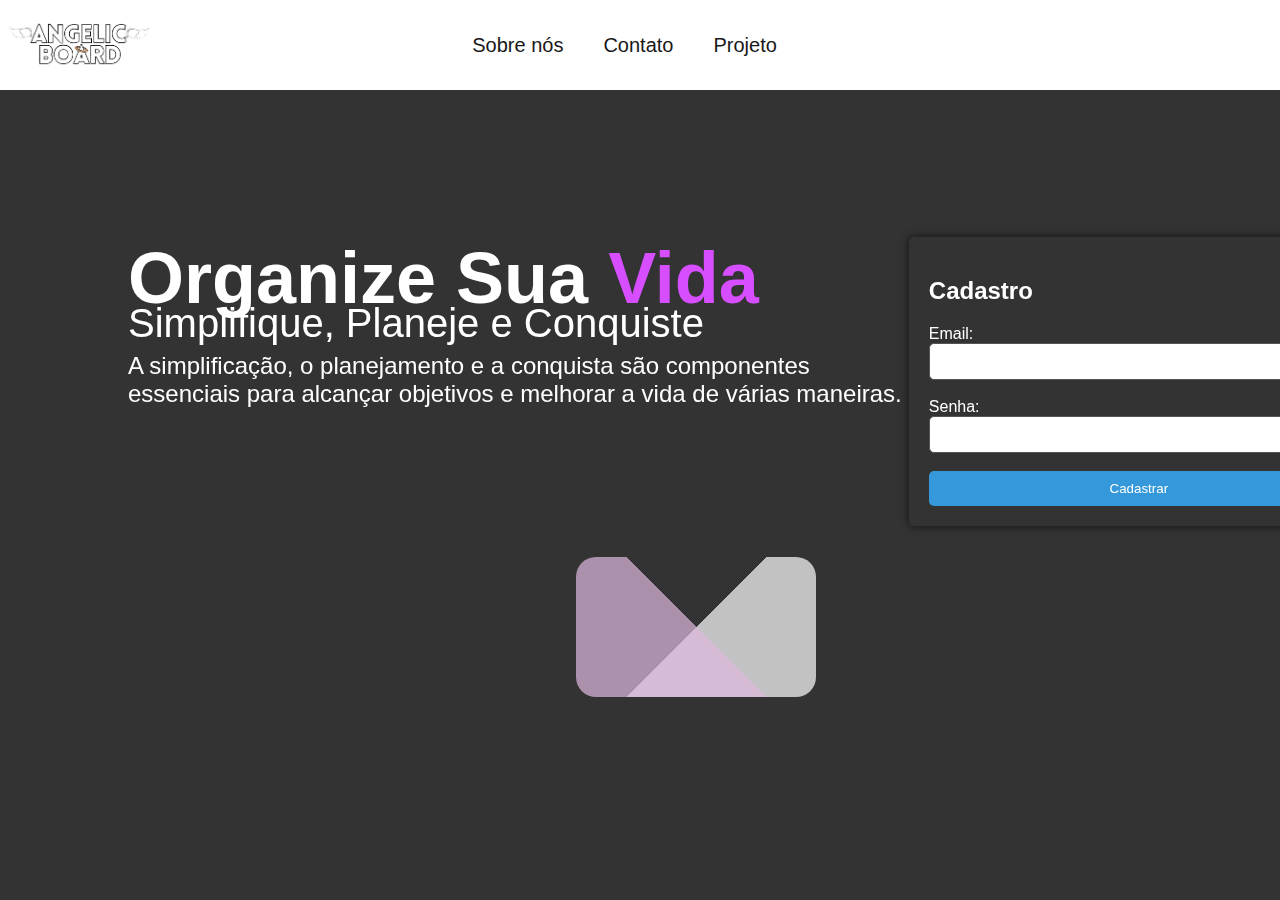
<file: index.html>
<!DOCTYPE html>
<html lang="pt-br">

<head>
  <meta charset="UTF-8">
  <meta name="viewport" content="width=device-width, initial-scale=1.0">
  <title>angelicboard</title>
  <link rel="stylesheet" href="style.css"> 
  <style>
  </style>
</head>

<body>
  <header>
    <img class="logo" src="angelic.png" alt="logo"  height="90">
    <nav>
      <ul>
        <li><a href="SBRN.html">Sobre nós</a></li>
        <li><a href="contato.html">Contato</a></li>
        <li><a href="projeto.html">Projeto</a></li>
      </ul>
      
    </nav>
    <div class="actions">
      <a></a>

      

      <h1 class="QSN">Organize Sua <span>Vida</span></h1>
      <p class="QSN1">Simplifique, Planeje e Conquiste</p>

      <p class="resumo">A simplificação, o planejamento e a conquista são componentes
        <br>
         essenciais para alcançar objetivos e melhorar a vida de várias maneiras.</p>


    <div class="formulario">
      <h2>Cadastro</h2>
      <form>
      <div class="form-group">
          <label for="email">Email:</label>
          <input type="email" id="email" name="email" required>
      </div>
      <br>
      <div class="form-group">
          <label for="senha">Senha:</label>
          <input type="password" id="senha" name="senha" required>
      </div>
        <br>
      <button type="submit">Cadastrar</button>
      </form>
    </div>

    

    <div class="bolha">
  </div>
      
</body>

</html>
</file>
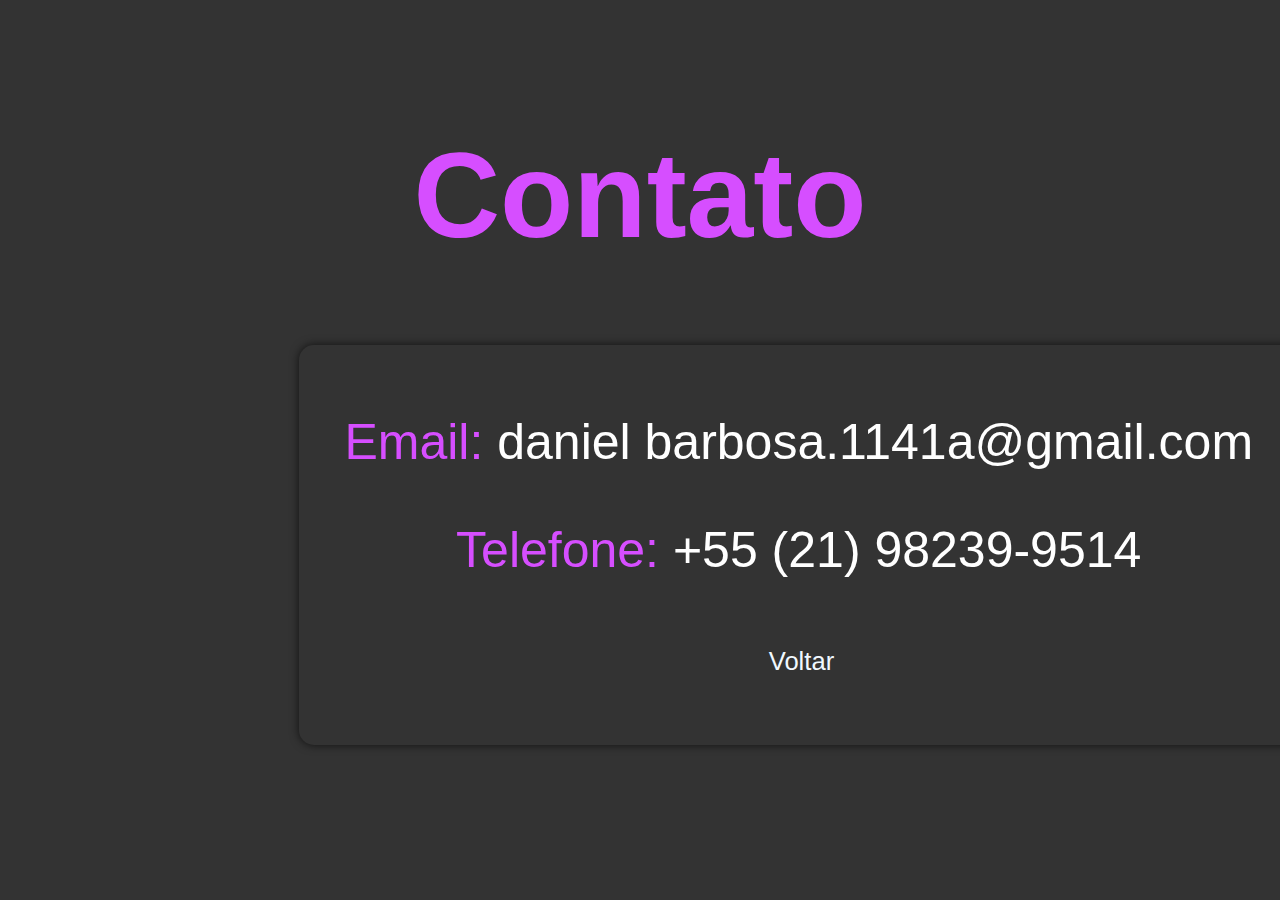
<file: contato.html>
<!DOCTYPE html>
<html lang="en">
<head>
    <meta charset="UTF-8">
    <meta name="viewport" content="width=device-width, initial-scale=1.0">
    <title>Contato</title>
    <link rel="stylesheet" href="contato.css">
</head>
<body>
    <h1>Contato</h1>

  <div>
    <br>
    <p><span>Email:</span> daniel barbosa.1141a@gmail.com</p>
    <p><span>Telefone:</span> +55 (21) 98239-9514</p>
    <br>
    <a href="index.html">Voltar</a>
</div>
</body>
</html>
</file>
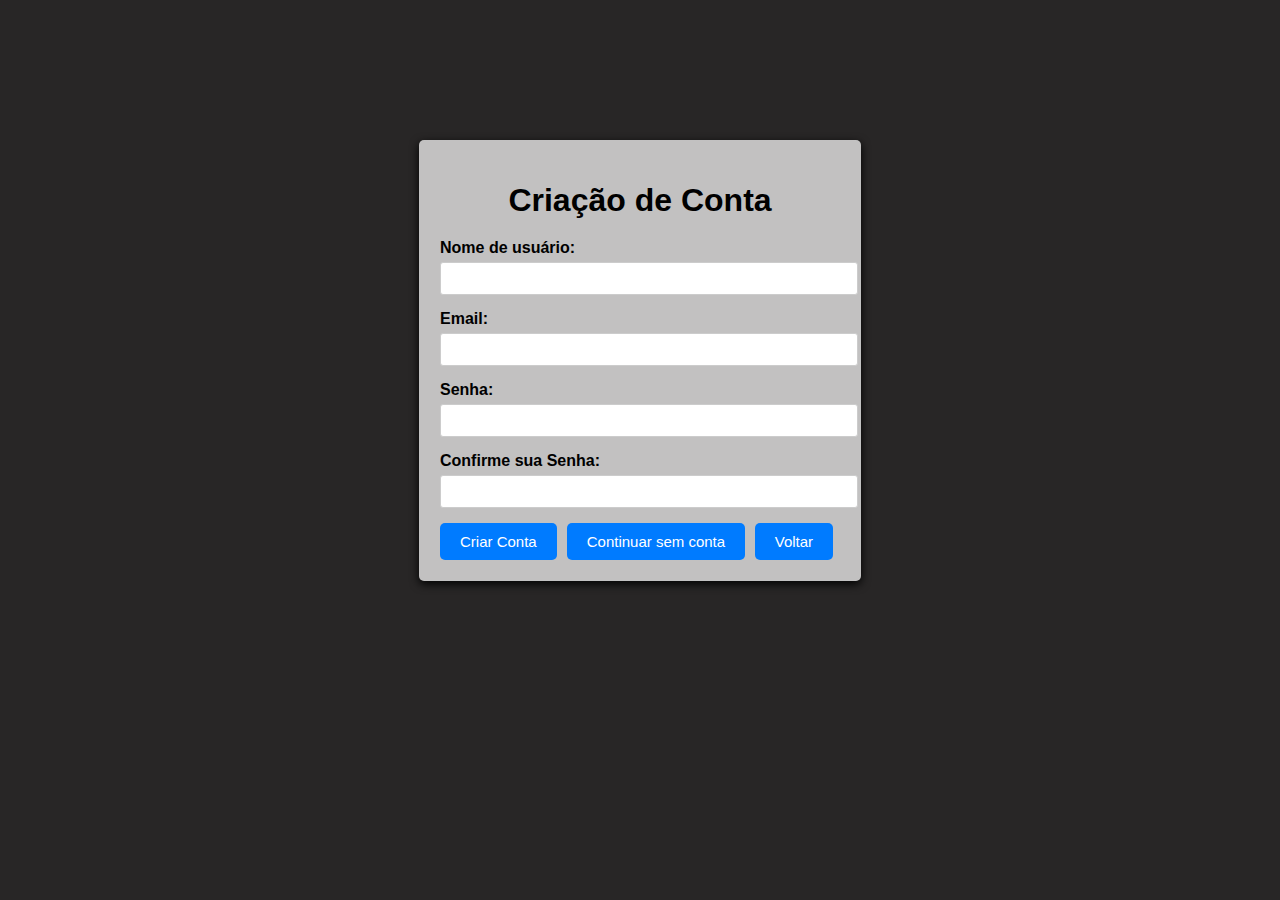
<file: indexCria.html>
<!DOCTYPE html>
<html lang="en">
<head>
    <meta charset="UTF-8">
    <meta name="viewport" content="width=device-width, initial-scale=1.0">
    <title>Document</title>
    <link rel="stylesheet" href="styleCria.css">
</head>
<body>
    <div class="container">
        <h1>Criação de Conta</h1>
        <form action="#">
          <label for="name">Nome de usuário:</label>
          <input type="text" id="name" name="name" required>
          
          <label for="email">Email:</label>
          <input type="email" id="email" name="email" required>
          
          <label for="password">Senha:</label>
          <input type="password" id="password" name="password" required>
         
           
          <label for="password">Confirme sua Senha:</label>
          <input type="password" id="password" name="password" required>
         
          
          <input type="submit" value="Criar Conta">
          <a href="telaINI.html" class="telaINI">Continuar sem conta</a>
          <a href="index.html" class="voltarINDEX">Voltar</a>
        </form>
    </div>
</body>
</html>
</file>
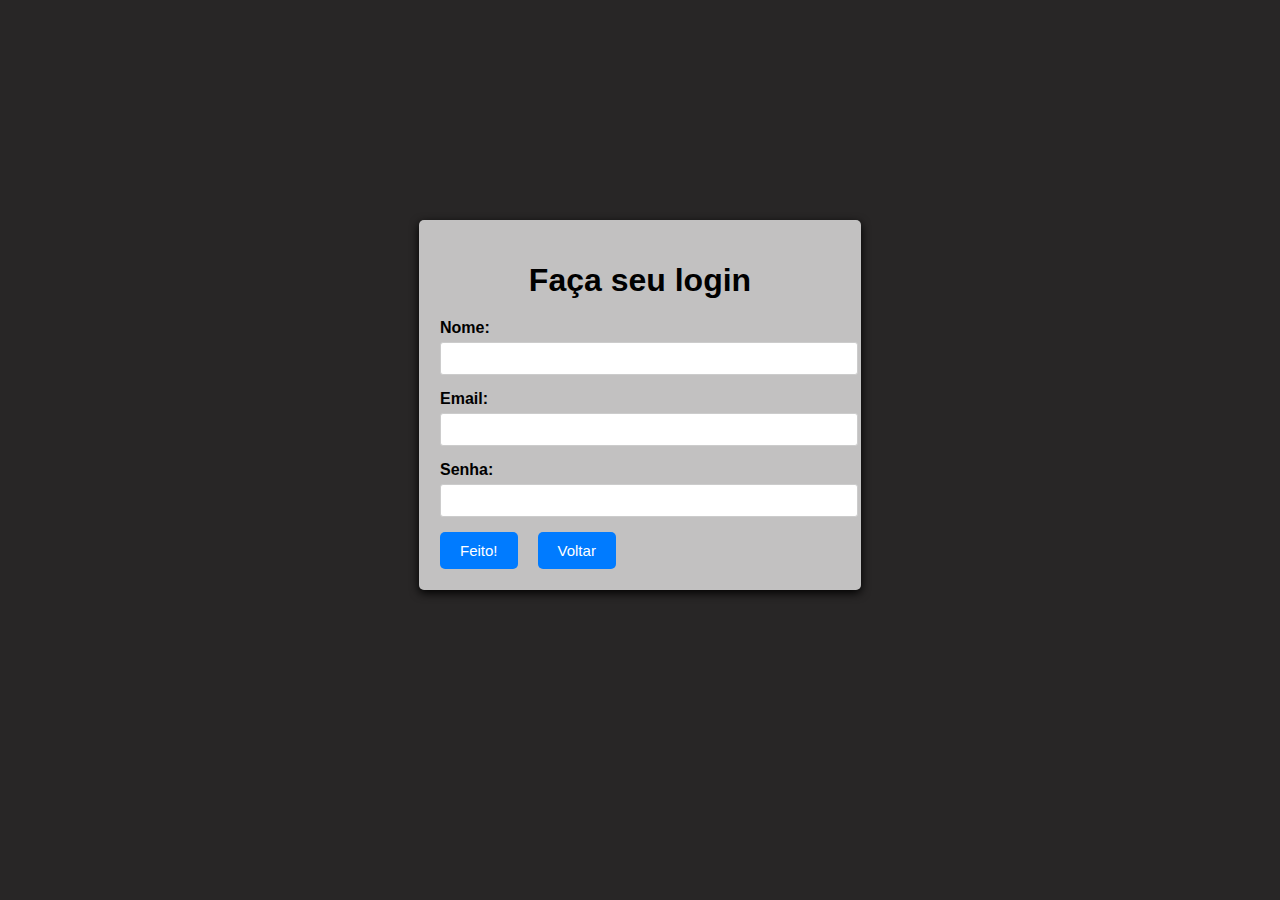
<file: login.html>
<!DOCTYPE html>
<html lang="en">
<head>
    <meta charset="UTF-8">
    <meta name="viewport" content="width=device-width, initial-scale=1.0">
    <title>Document</title>
    <link rel="stylesheet" href="login.css">
</head>
<body>
    <div class="container">
        <h1>Faça seu login</h1>
        <form action="#">
          <label for="name">Nome:</label>
          <input type="text" id="name" name="name" required>
          
          <label for="email">Email:</label>
          <input type="email" id="email" name="email" required>
          
          <label for="password">Senha:</label>
          <input type="password" id="password" name="password" required>
          
          <input type="submit" value="Feito!">
          <a href="index.html" class="voltarINDEX">Voltar</a>
          
        </form>
      </div>
</body>
</html>
</file>
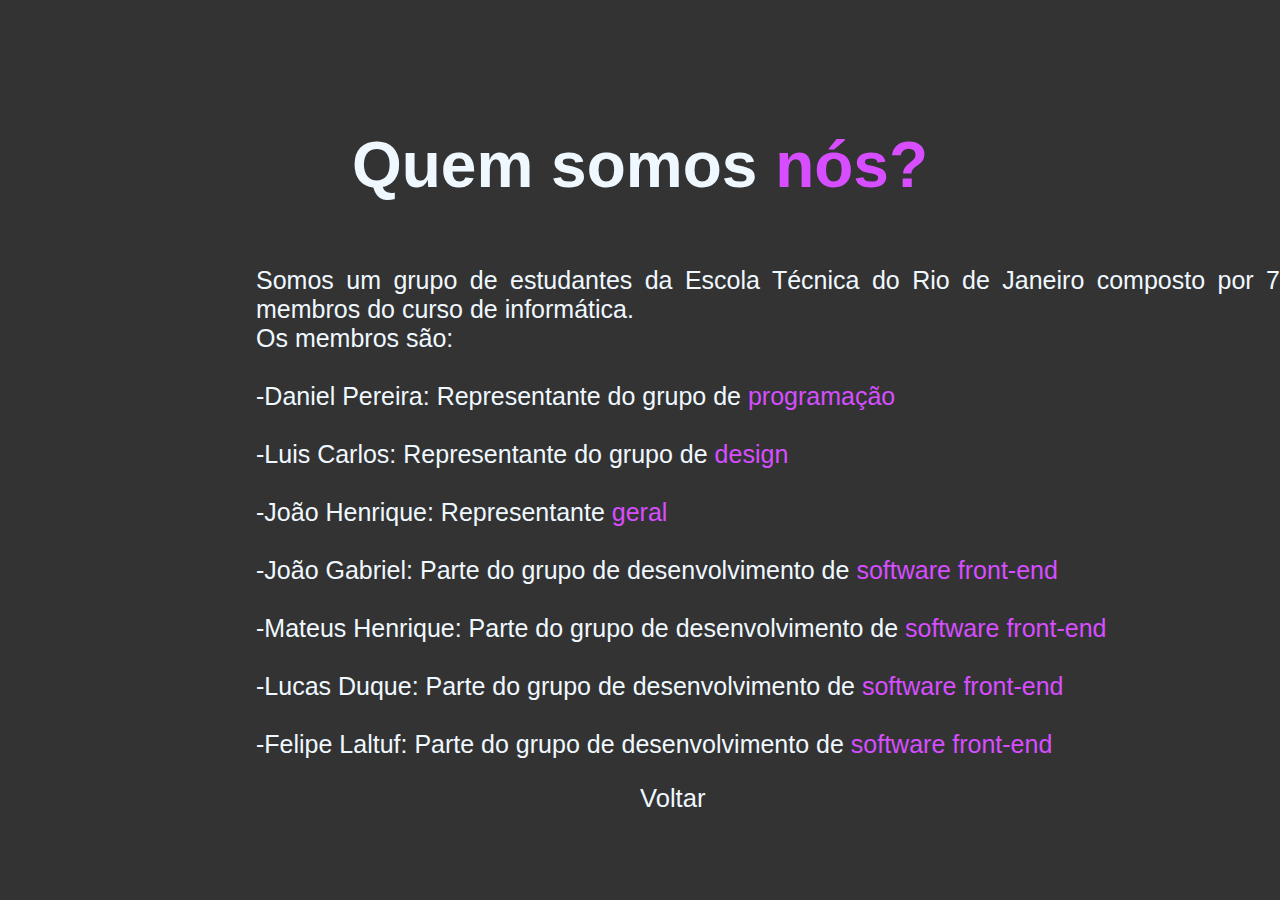
<file: SBRN.html>
<!DOCTYPE html>
<html lang="en">
<head>
    <meta charset="UTF-8">
    <meta name="viewport" content="width=device-width, initial-scale=1.0">
    <title>Sobrenós</title>
    <link rel="stylesheet" href="SBRN.css">
</head>
<body>
    <h1>Quem somos <span>nós?</span></h1>
    <p>Somos um grupo de estudantes da Escola Técnica do Rio de Janeiro composto por 7 membros do curso de informática.
        <br>
      Os membros são:
      <br>
      <br>
      -Daniel Pereira: Representante do grupo de <span>programação</span>
      <br>
      <br>
      -Luis Carlos: Representante do grupo de <span>design</span>
      <br>
      <br>
      -João Henrique: Representante <span>geral</span>

      <br>
      <br>
      -João Gabriel: Parte do grupo de desenvolvimento de <span>software front-end</span>
      <br>
      <br>
      -Mateus Henrique: Parte do grupo de desenvolvimento de <span>software front-end</span>
      <br>
      <br>
      -Lucas Duque: Parte do grupo de desenvolvimento de <span>software front-end</span>
      <br>
      <br>
      -Felipe Laltuf: Parte do grupo de desenvolvimento de <span>software front-end</span>
    </p>
    <a href="index.html">Voltar</a>
</body>
</html>
</file>
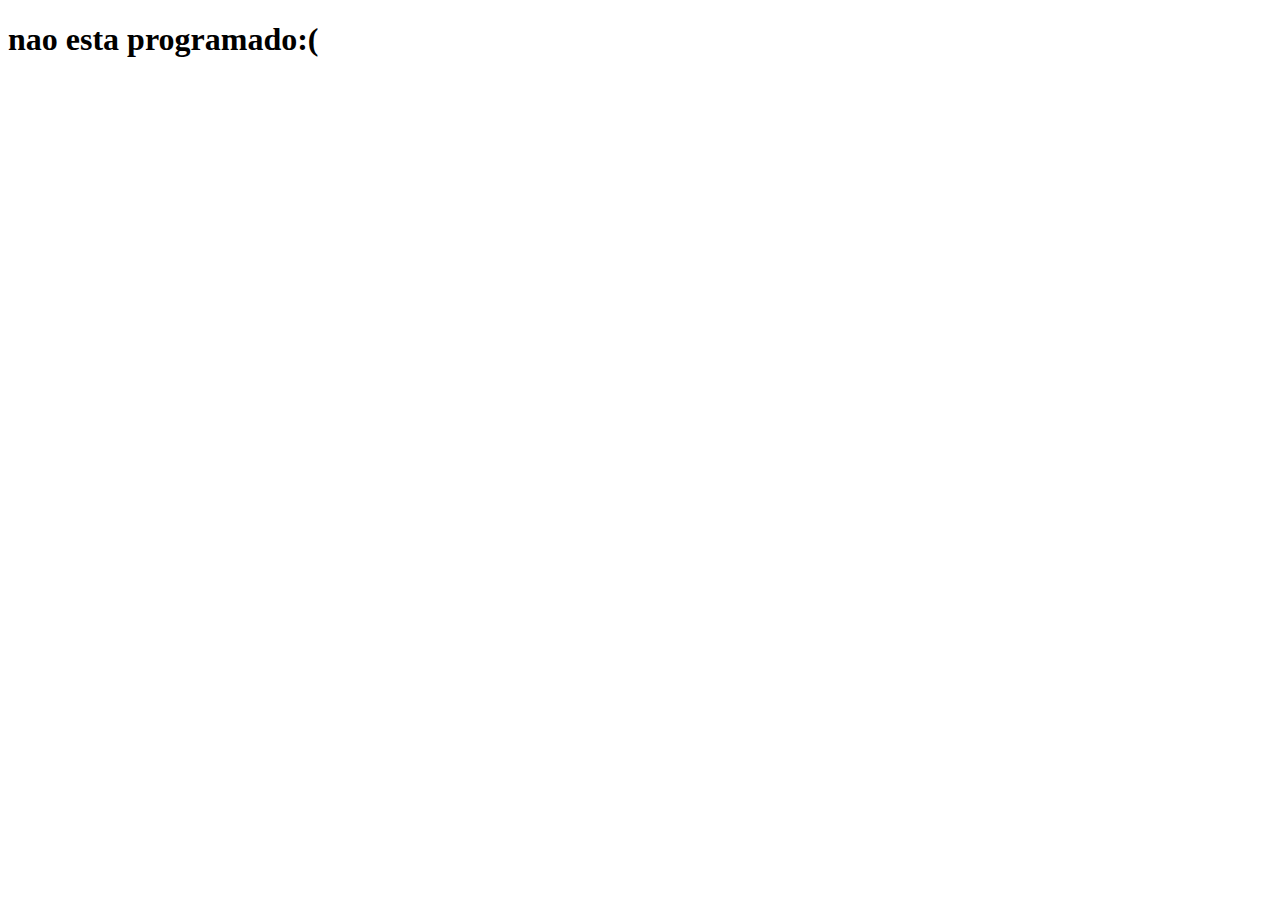
<file: telaINI.html>
<!DOCTYPE html>
<html lang="en">
<head>
    <meta charset="UTF-8">
    <meta name="viewport" content="width=device-width, initial-scale=1.0">
    <title>Document</title>
</head>
<body>
    <h1>nao esta programado:(</h1>
</body>
</html>
</file>
<file: style.css>
body {
  margin: 0;
  padding: 0;
  background-color: #242424ee;
  background-size: cover;
  background-repeat: no-repeat;
  background-position: center;
  }
  

 .actions


 ul {
  margin: 0;
  padding: 0;
}

nav {
  
  color: #222222;
  padding: 10px ; 
  border-radius: 5px;
}

ul {
  margin-left: -30%;
  list-style: none; 
  text-align: center; 
}

li {
  display: inline; 
  margin: 0 20px;
  color: #2b2b2b;
}

a {
  background-color: #ffffff;
  font-family: 'Montserrat','Raleway','Helvetica','Arial',sans-serif;  
  text-decoration: none; 
  color: #181818;
  font-size: 20px; 
}

a:hover {
  color: #639ece; 
}


header {
  display: flex;
  flex-direction: row;
  align-items: center;
  justify-content: space-between;
  background-color: #ffffff;
}
header nav ul {
  display: flex;
  list-style: none;
}S

header nav ul li {
  margin-right: 20px;
}


  .container {
    display: flex;
    justify-content: center;
    align-items: center;
    min-height: 100vh;
  }
  
  .content {
    text-align: center;
  }
  
  .title {
    font-size: 5.5rem;
    margin-bottom: 20px;
    color: #000000;
    
  }
  



      .QSN
      {
        font-size: 450%;
        margin-left: -90%;
        margin-top: 15%;
        color: #ffffff;
        position: fixed;
        font-family: 'Montserrat','Raleway','Helvetica','Arial',sans-serif;    
                          
     }
    

  .QSN1
  {
    position: fixed;
    font-size: 250%;
    margin-left: -90%;
    margin-top: 20%;
    color: #ffffff;
    font-family: 'Montserrat','Raleway','Helvetica','Arial',sans-serif;  

  }

  span
  {
    color: #d64eff;
  }


.resumo
{
  position: fixed;
  margin-left: -90%;
  margin-top: 24%;
  font-family: 'Montserrat','Raleway','Helvetica','Arial',sans-serif;  
  font-size: 150%;
  color: #ffffff;
}

.formulario 
{
  font-family: 'Montserrat','Raleway','Helvetica','Arial',sans-serif;  
  position: fixed;
  margin-top: 15%;
  margin-left: -29% ;
  width: 420px;
  padding: 20px;
  background-color: #333; /* Cor de fundo cinza escura */
  color: #fff; /* Cor do texto branco */
  border-radius: 5px;
  box-shadow: 0px 0px 10px rgba(0, 0, 0, 0.678);
}

input[type="text"],
input[type="email"],
input[type="password"],
input[type="number"] {
    width: 96%;
    padding: 10px;
    border: 1px solid #555; /* Cor da borda cinza escura */
    border-radius: 5px;
    background-color: #ffffff; /* Cor de fundo cinza mais escura */
    color: #000000; /* Cor do texto branco */
    font-family: 'Montserrat','Raleway','Helvetica','Arial',sans-serif;  
}


button[type="submit"] {
  display: block;
  width: 100%;
  padding: 10px;
  background-color: #3498db; /* Cor de fundo azul */
  color: #fff; /* Cor do texto branco */
  border: none;
  border-radius: 5px;
  cursor: pointer;
}


.bolha 
{
  position: absolute;
  margin-top: 40%;
  margin-left: -55%;
  width: 200px; /* Largura da bolha */
  height: 100px; /* Altura da bolha */
  background: linear-gradient(45deg, rgba(223, 185, 223, 0.7) 50%, transparent 50%),
  linear-gradient(135deg, transparent 50%, rgba(255, 255, 255, 0.7) 50%);
  border-radius: 20px; /* Raio das bordas para criar a forma arredondada */
  padding: 20px; /* Espaçamento interno para o conteúdo */
}


.logo
{
  font-size: 40%;
}
</file>
<file: contato.css>
body 
{
 background-color: #242424ee;
}

h1
{
  text-align: center;
  margin-top: 10%;
  font-size: 120px;
  color: #d64eff;
  font-family: 'Montserrat','Raleway','Helvetica','Arial',sans-serif; 
}

p
{
    text-align: center;
    font-size: 50px;
    color: #ffffff;
    font-family: 'Montserrat','Raleway','Helvetica','Arial',sans-serif; 
}

div
{
    width: 1000px;
    height: 400px;
    box-shadow: 0px 0px 10px rgba(0, 0, 0, 0.678);
    margin-left: 23%;
    border-radius: 15px;
}

span
  {
    color: #d64eff;
  }

 a
 {
  font-size: 160%;
  margin-left: 47%;
  font-family: 'Montserrat','Raleway','Helvetica','Arial',sans-serif;  
  color: aliceblue;
  text-decoration: none;
 }
</file>
<file: styleCria.css>
body {
  margin: 0;
  padding: 0;
  font-family: Arial, sans-serif;
  background-color: #282626;
  background-size: cover;
  background-repeat: no-repeat;
  background-position: center;
  }
  
  .container {
    max-width: 400px;
    margin: 0 auto;
    padding: 20px;
    background-color: #ffffffb7;
    border: 1px solid #dddddd00;
    border-radius: 5px;
    box-shadow: 0px 3px 10px rgb(0, 0, 0);
    margin-top: 140px;
  }
  
  h1 {
    text-align: center;
    margin-bottom: 20px;
    color: #000000;
  }
  
  label {
    display: block;
    margin-bottom: 5px;
    font-weight: bold;
    color: #000000;
  }
  
  input[type="text"],
  input[type="email"],
  input[type="password"] {
    width: 100%;
    padding: 8px;
    margin-bottom: 15px;
    border: 1px solid #ccc;
    border-radius: 3px;
  }
  
  input[type="submit"] {
    background-color: #007bff;
    color: #fff;
    border: none;
    padding: 10px 20px;
    border-radius: 5px;
    cursor: pointer;
    font-size: 15px;
  }
  
  input[type="submit"]:hover {
    background-color: #ddc735;
  }

  .telaINI{
    text-decoration: none;
    background-color: #007bff;
    color: #fff;
    border: none;
    padding: 10px 20px;
    border-radius: 5px;
    cursor: pointer;
    margin-left: 10px;
    position: absolute;
    font-size: 15px;
  }

  .telaINI:hover{
    background-color: #ddc735;
  }

  .voltarINDEX{
    margin-left: 198px;
    text-decoration: none;
    background-color: #007bff;
    color: #fff;
    border: none;
    padding: 10px 20px;
    border-radius: 5px;
    cursor: pointer;
    position: absolute;
    font-size: 15px;
  }

  .voltarINDEX:hover
  {
    background-color: #ddc735;
  }
</file>
<file: login.css>
body {
    margin: 0;
    padding: 0;
    font-family: Arial, sans-serif;
    background-color: #282626;
    background-size: cover;
    background-repeat: no-repeat;
    background-position: center;
  }
  
  .container {
    max-width: 400px;
    margin: 0 auto;
    padding: 20px;
    background-color: #ffffffb7;
    border: 1px solid #dddddd00;
    border-radius: 5px;
    box-shadow: 0px 3px 10px rgb(0, 0, 0);
    margin-top: 220px;
  }
  
  h1 {
    text-align: center;
    margin-bottom: 20px;
    color: #000000;
  }
  
  label {
    display: block;
    margin-bottom: 5px;
    font-weight: bold;
    color: #000000;
  }
  
  input[type="text"],
  input[type="email"],
  input[type="password"] {
    width: 100%;
    padding: 8px;
    margin-bottom: 15px;
    border: 1px solid #ccc;
    border-radius: 3px;
  }
  
  input[type="submit"] {
    background-color: #007bff;
    color: #fff;
    border: none;
    padding: 10px 20px;
    border-radius: 5px;
    cursor: pointer;
    font-size: 15px;
  }
  
  input[type="submit"]:hover {
    background-color: #ddc735;
  }

  .telaINI{
    text-decoration: none;
    background-color: #007bff;
    color: #fff;
    border: none;
    padding: 10px 20px;
    border-radius: 5px;
    cursor: pointer;
    margin-left: 10px;
    position: absolute;
    font-size: 15px;
  }

  .telaINI:hover{
    background-color: #ddc735;
  }

  .voltarINDEX{
    margin-left: 20px;
    text-decoration: none;
    background-color: #007bff;
    color: #fff;
    border: none;
    padding: 10px 20px;
    border-radius: 5px;
    cursor: pointer;
    position: absolute;
    font-size: 15px;
  }

  .voltarINDEX:hover
  {
    background-color: #ddc735;
  }
</file>
<file: SBRN.css>
body {
    margin: 0;
    padding: 0;
    background-color: #242424ee;
    background-size: cover;
    background-repeat: no-repeat;
    background-position: center;
    }

p

{
 margin-left: 20%;
 text-align: justify;
 margin-top: 5%;
 font-size: 25px;
}
    
span
  {
    color: #d64eff;
  }

h1
{
    font-size: 400%;
    color: aliceblue;
    font-family: 'Montserrat','Raleway','Helvetica','Arial',sans-serif;  
    text-align: center;
    margin-top: 10%;
}

p
{
    color: aliceblue;
    font-family: 'Montserrat','Raleway','Helvetica','Arial',sans-serif;  
}

a
{
    font-size: 160%;
    margin-left: 50%;
    font-family: 'Montserrat','Raleway','Helvetica','Arial',sans-serif;  
    color: aliceblue;
    text-decoration: none;
}
</file>
